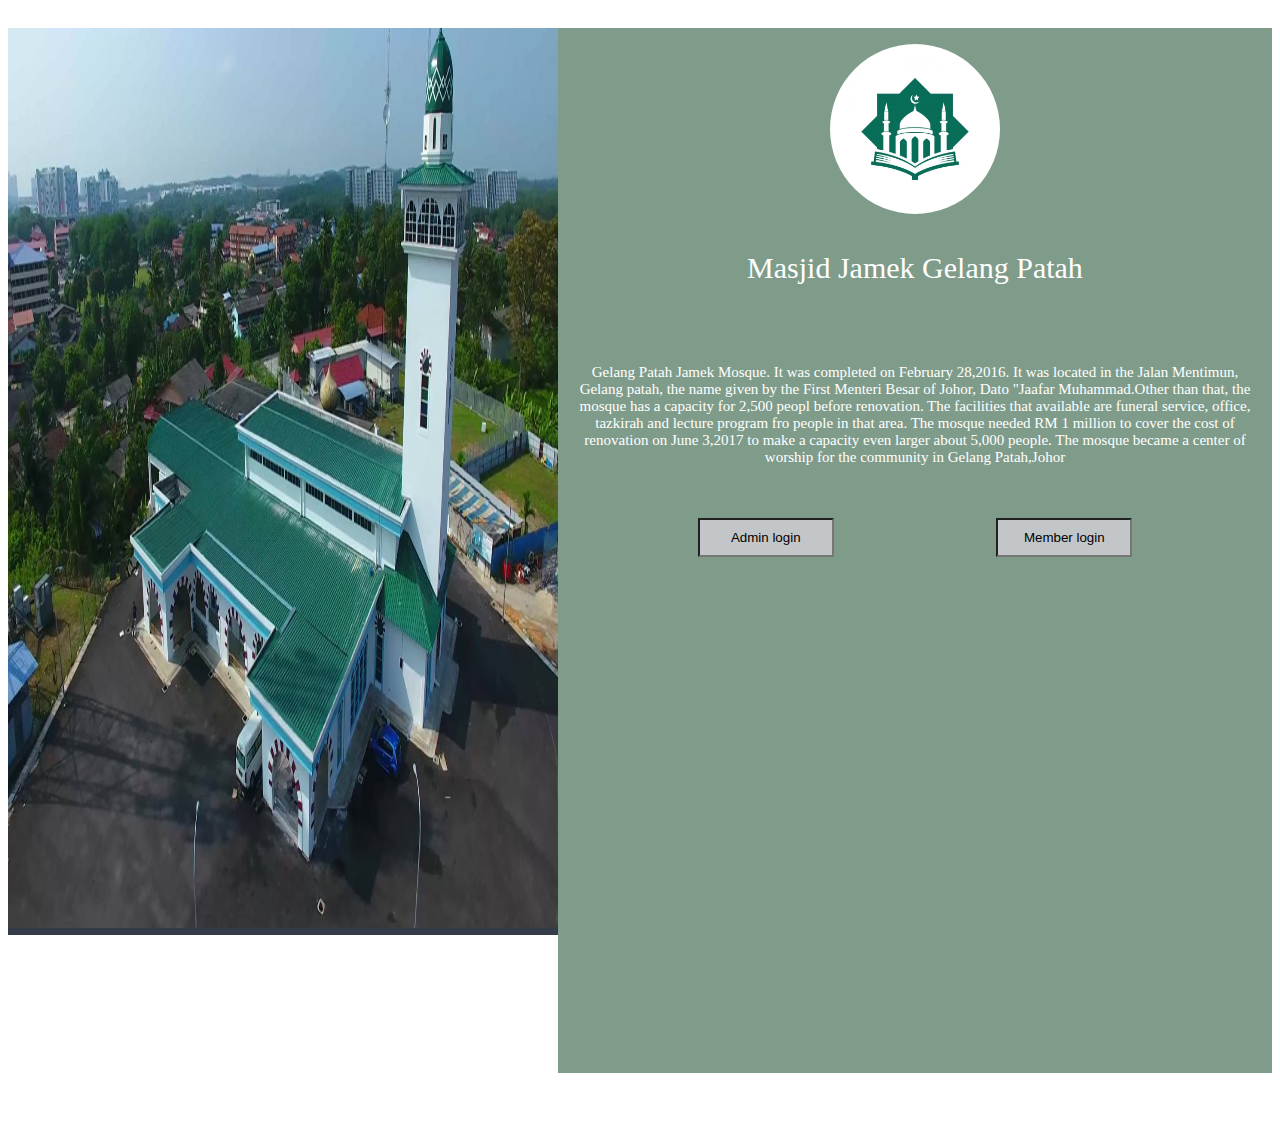
<file: AbidISP551Project/src/main/webapp/index.html>
<!DOCTYPE html>
<html>
<head>
<meta charset="UTF-8">
  <meta name="viewport" content="width=device-width, initial-scale=1, shrink-to-fit=no" />
<meta charset="ISO-8859-1">
<title>Insert title here</title>

<style> 
input[type=text], input[type=password] { 
  width: 100%; 
  padding: 12px 20px; 
  margin: 8px 0; 
  display: inline-block; 
  border: 1px solid #ccc; 
  box-sizing: border-box; 
} 
 
button { 

  background-color: grey; 
  color: white; 
  padding: 14px 20px; 
  margin: 8px 0; 
  border: none; 
  cursor: pointer; 
  width: 100%; 
} 
 
button:hover { 
  opacity: 0.8; 
} 
 
 
.imgcontainer { 
  text-align: center; 
  
  background: #353c49; 
} 
 
img.avatar { 
  width: 40%; 
  border-radius: 50%; 
} 
 
.container { 
  padding: 16px; 
  background:#7F9C8B ; 
} 
 
span.psw { 
  float: right; 
  
} 
 
/* Change styles for span and cancel button on extra small screens */ 
@media screen and (max-width: 300px) { 
  span.psw { 
    
     float: none; 
  } 
 
} 
.grid-container { 
  display: grid; 
  grid-template-columns: auto auto ; 
  background-color: white; 
  height: 100%; 
   
} 
 
.grid-container > div { 
  background-color: white; 
  text-align: center; 
  padding: 20px 0; 
  font-size: 30px; 
  height: 100%; 
} 
.item1 { 
 
  grid-row-start: 1; 
  grid-row-end: 1; 
} 
.item1 { 
 
 height: 500px; 
} 
</style> 
</head> 
<body> 
 
 
<div class="grid-container"> 
 
 <div class="item1"> 
<form> 
  <div class="imgcontainer"> 
    <img src="./assets/masjidjamek.jpg" style="width:550px;height:900px;"> 
  </div> 
</div> 
<div class="item1"> 
  <div class="container"> 
  <img class="logo" alt="" src="./assets/logo.jpeg" style="width:170px;border-radius: 50%;"> 
  <p style="font-size:30px;font-family:Georgia,serif;text-align: center;color:white;">Masjid Jamek Gelang Patah</p> 
          <br> 
          <p style="text-align: center;color:white;font-size:15px;">Gelang Patah Jamek Mosque. It was completed on February 28,2016. It was located in the Jalan Mentimun, Gelang
                        patah, the name given by the First Menteri Besar of Johor, Dato "Jaafar Muhammad.Other than
                        that, the mosque has a capacity for 2,500 peopl before renovation. The facilities that available are funeral
                        service, office, tazkirah and lecture program fro people in that area. The mosque needed RM 1 million to cover the cost
                        of renovation on June 3,2017 to make a capacity even larger about 5,000 people. The mosque became a center
                        of worship for the community in Gelang Patah,Johor</p>

    <br> 
    <form action=""> 
    <input style="width:100px;margin-right:60px; background-color:#C3C6C8; padding:10px 16px; cursor: pointer; text-align:center;" onclick="window.location='loginadmin.jsp'" value="Admin login"> 
    <input style="width:100px;margin-left:95px; background-color:#C3C6C8; padding:10px 16px; cursor: pointer; text-align:center;" onclick="window.location='loginmember.jsp'" value="Member login"> 
    </form> 
    
    <div class="item1"> 
  <div class="container"> 
 </div> 
</div> 
</form> 
  </div> 
</html>
</file>
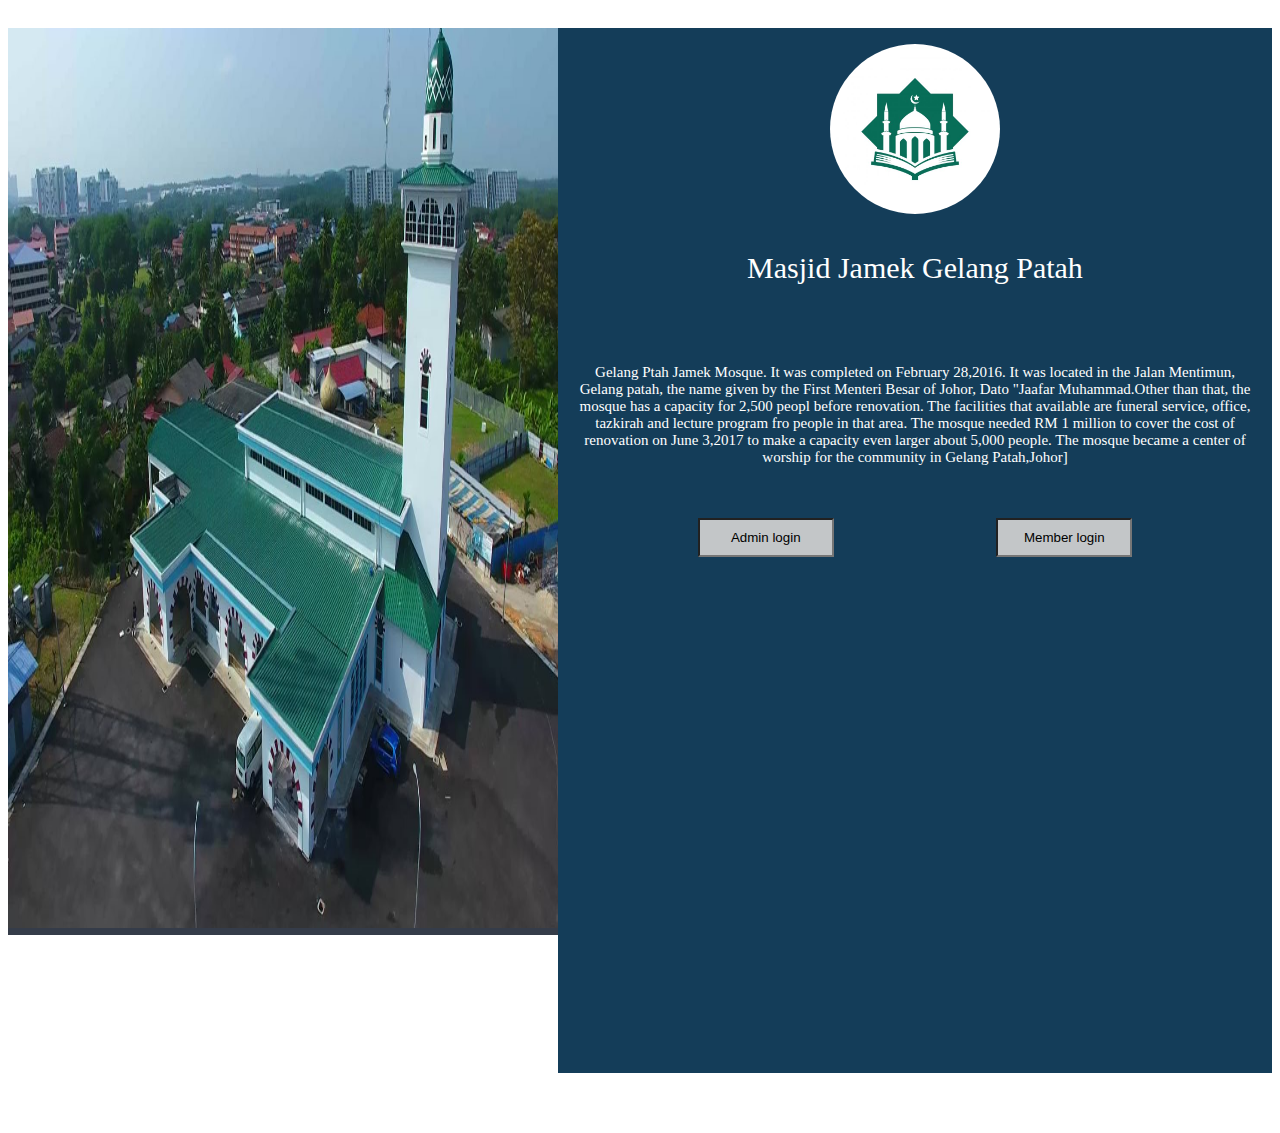
<file: BaruProjectHuda/src/main/webapp/index.html>
<!DOCTYPE html>
<html>
<head>
<meta charset="UTF-8">
  <meta name="viewport" content="width=device-width, initial-scale=1, shrink-to-fit=no" />
<meta charset="ISO-8859-1">
<title>Insert title here</title>

<style> 
input[type=text], input[type=password] { 
  width: 100%; 
  padding: 12px 20px; 
  margin: 8px 0; 
  display: inline-block; 
  border: 1px solid #ccc; 
  box-sizing: border-box; 
} 
 
button { 

  background-color: grey; 
  color: white; 
  padding: 14px 20px; 
  margin: 8px 0; 
  border: none; 
  cursor: pointer; 
  width: 100%; 
} 
 
button:hover { 
  opacity: 0.8; 
} 
 
 
.imgcontainer { 
  text-align: center; 
  
  background: #353c49; 
} 
 
img.avatar { 
  width: 40%; 
  border-radius: 50%; 
} 
 
.container { 
  padding: 16px; 
  background:#143d59 ; 
} 
 
span.psw { 
  float: right; 
  
} 
 
/* Change styles for span and cancel button on extra small screens */ 
@media screen and (max-width: 300px) { 
  span.psw { 
    
     float: none; 
  } 
 
} 
.grid-container { 
  display: grid; 
  grid-template-columns: auto auto ; 
  background-color: white; 
  height: 100%; 
   
} 
 
.grid-container > div { 
  background-color: white; 
  text-align: center; 
  padding: 20px 0; 
  font-size: 30px; 
  height: 100%; 
} 
.item1 { 
 
  grid-row-start: 1; 
  grid-row-end: 1; 
} 
.item1 { 
 
 height: 500px; 
} 
</style> 
</head> 
<body> 
 
 
<div class="grid-container"> 
 
 <div class="item1"> 
<form> 
  <div class="imgcontainer"> 
    <img src="./assets/masjidjamek.jpg" style="width:550px;height:900px;"> 
  </div> 
</div> 
<div class="item1"> 
  <div class="container"> 
  <img class="logo" alt="" src="./assets/logo.jpeg" style="width:170px;border-radius: 50%;"> 
  <p style="font-size:30px;font-family:Georgia,serif;text-align: center;color:white;">Masjid Jamek Gelang Patah</p> 
          <br> 
          <p style="text-align: center;color:white;font-size:15px;">Gelang Ptah Jamek Mosque. It was completed on February 28,2016. It was located in the Jalan Mentimun, Gelang
                        patah, the name given by the First Menteri Besar of Johor, Dato "Jaafar Muhammad.Other than
                        that, the mosque has a capacity for 2,500 peopl before renovation. The facilities that available are funeral
                        service, office, tazkirah and lecture program fro people in that area. The mosque needed RM 1 million to cover the cost
                        of renovation on June 3,2017 to make a capacity even larger about 5,000 people. The mosque became a center
                        of worship for the community in Gelang Patah,Johor]</p>

    <br> 
    <form action=""> 
    <input style="width:100px;margin-right:60px; background-color:#C3C6C8; padding:10px 16px; cursor: pointer; text-align:center;" onclick="window.location='loginadmin.jsp'" value="Admin login"> 
    <input style="width:100px;margin-left:95px; background-color:#C3C6C8; padding:10px 16px; cursor: pointer; text-align:center;" onclick="window.location='loginmember.jsp'" value="Member login"> 
    </form> 
    
    <div class="item1"> 
  <div class="container"> 
 </div> 
</div> 
  
</form> 
  </div> 
</html>
</file>
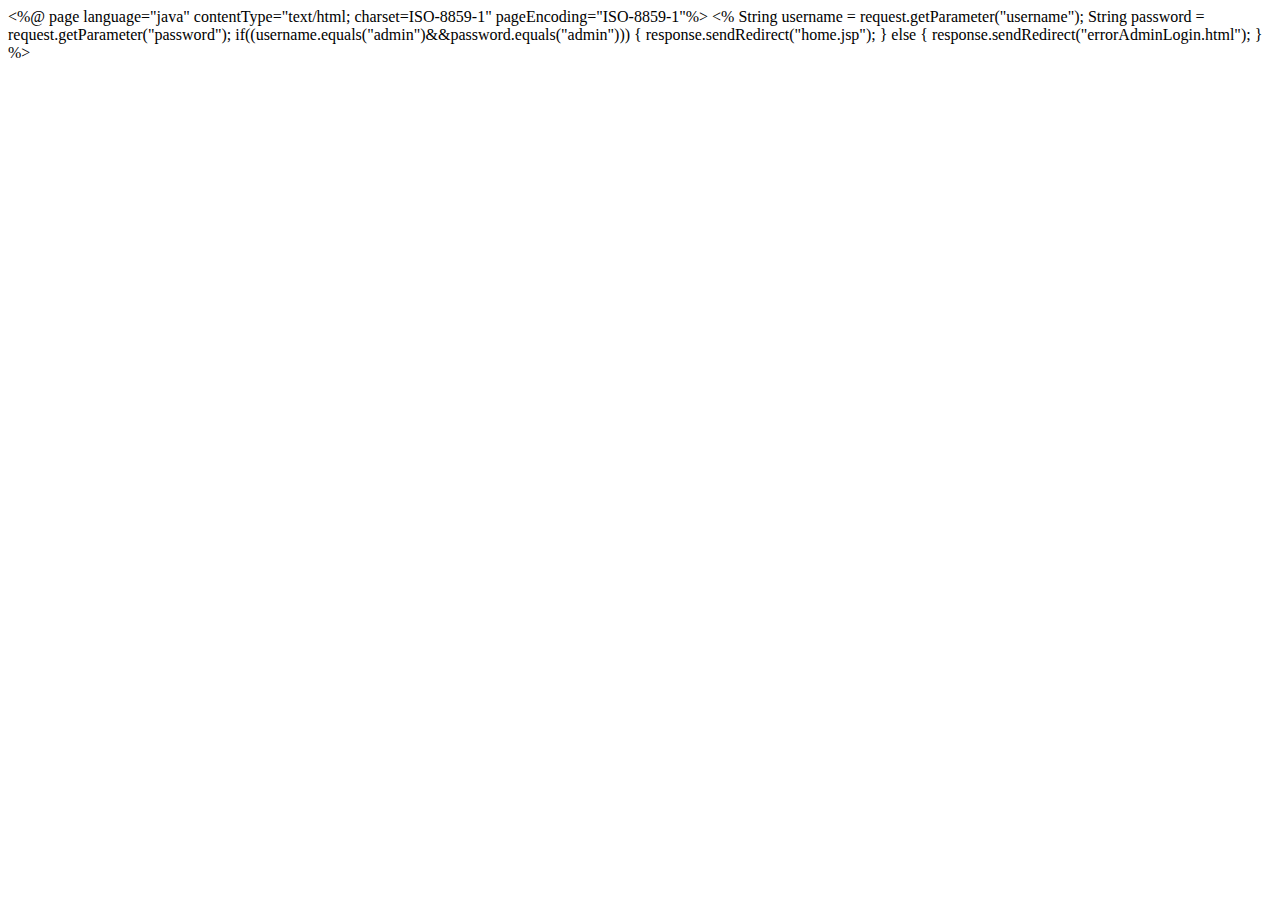
<file: AbidISP551Project/src/main/webapp/errorAdminLogin.html>
<%@ page language="java" contentType="text/html; charset=ISO-8859-1"
    pageEncoding="ISO-8859-1"%>
<!DOCTYPE html>
<html>
<head>
<meta charset="ISO-8859-1">
<title>Insert title here</title>
</head>
<body>
	<%
	String username = request.getParameter("username");
	String password = request.getParameter("password");
	
	if((username.equals("admin")&&password.equals("admin")))
	{
		response.sendRedirect("home.jsp");
	} else {
		response.sendRedirect("errorAdminLogin.html");
	}
	
	%>
</body>
</html>
</file>
